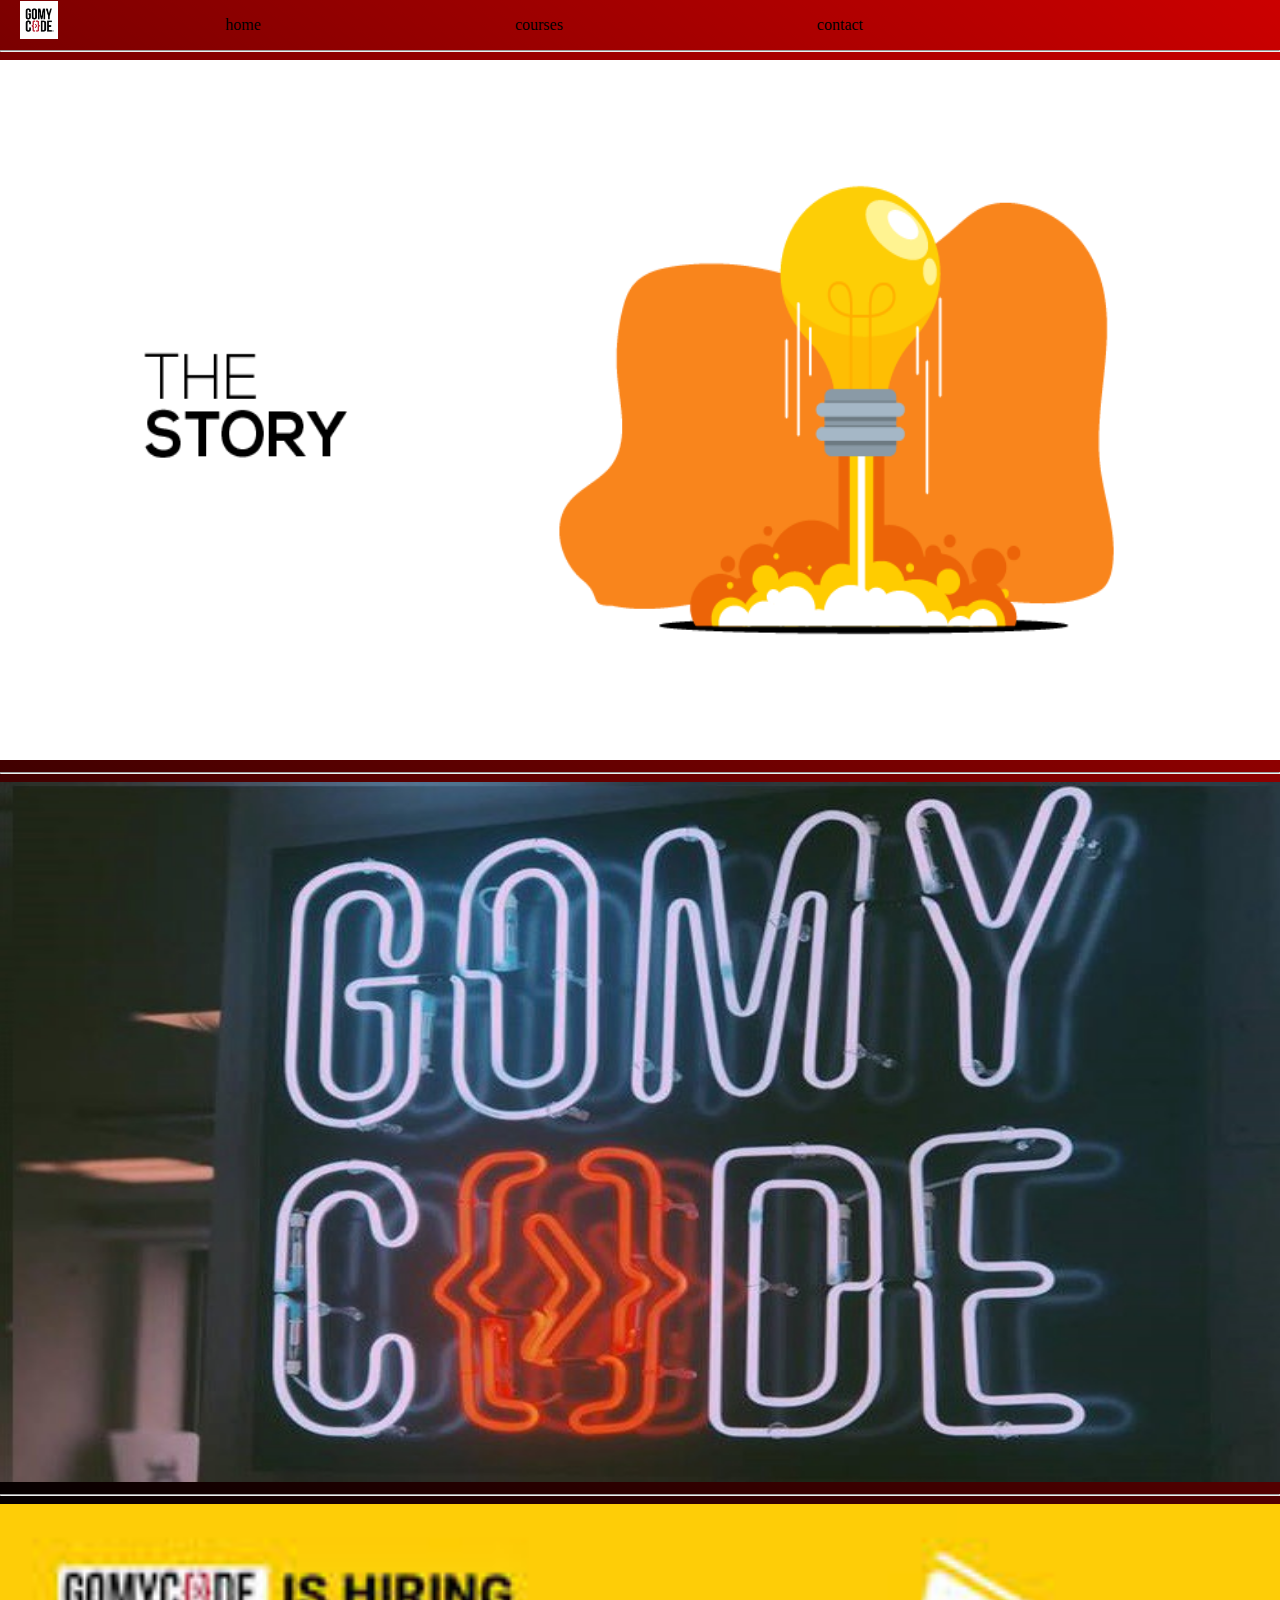
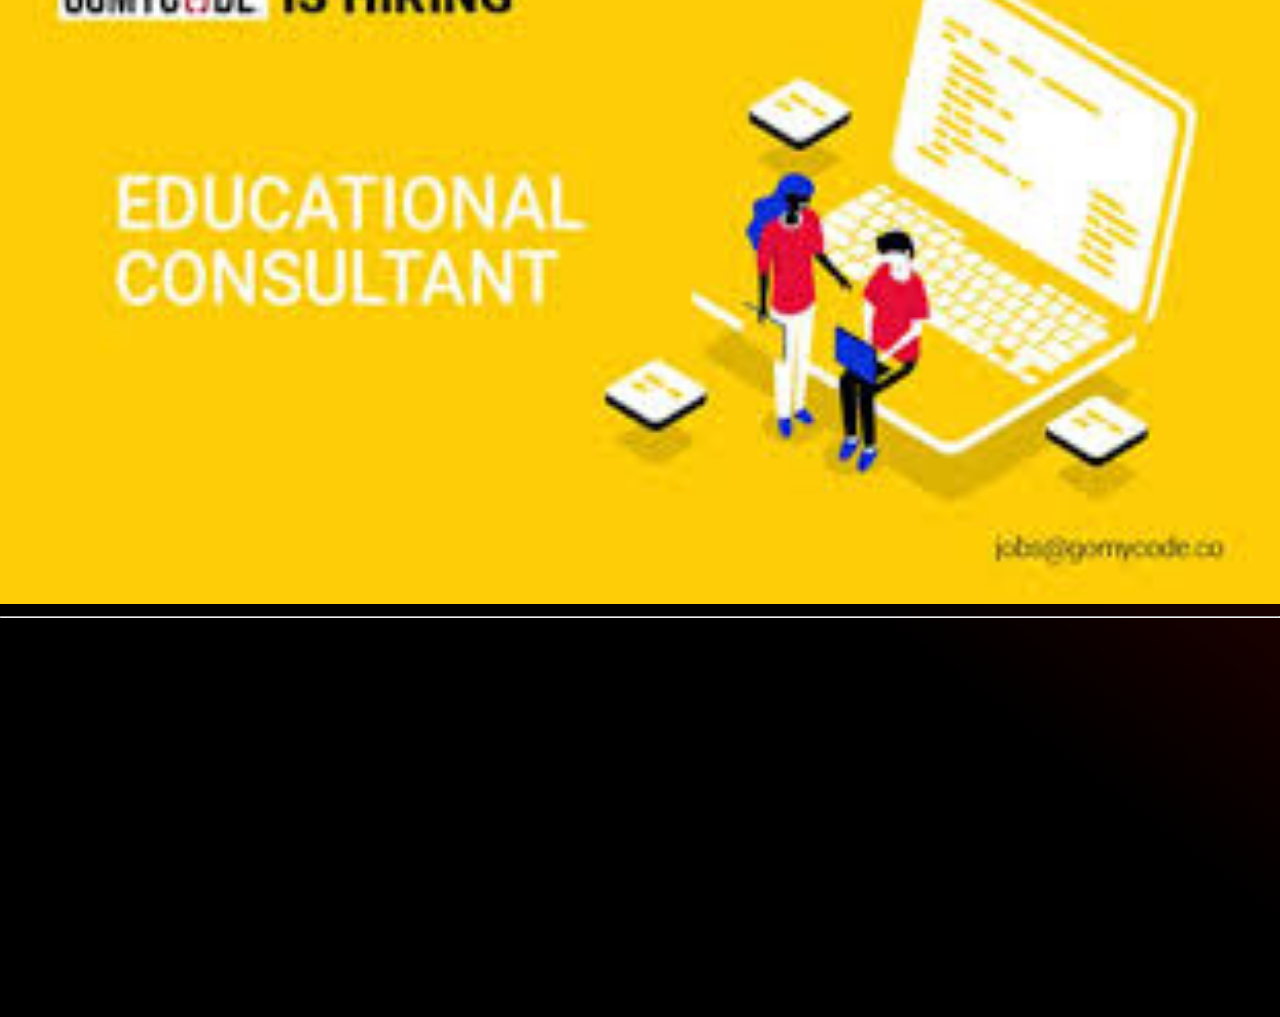
<file: GoMyCode/index.html>
<!DOCTYPE html>
<html lang="en">
<head>
    <meta charset="UTF-8">
    <meta name="viewport" content="width=device-width, initial-scale=1.0">
    <meta http-equiv="X-UA-Compatible" content="ie=edge">
    <title>Document</title>
    <link rel="icon" href="../GoMyCode/res/icon.png">
    <link rel="stylesheet" href="../GoMyCode/css/style.css">
</head>
<body>
    <nav>
        <img src="../GoMyCode/res/logo.png" alt="" id="logo">
    <ul>
        <li>home</li>
        <li>courses</li>
        <li>contact</li>
    </ul>
    </nav>
    <div>
        <hr>
    <img src="../GoMyCode/res/gomycode3.png" alt="" id="img">
    <hr>
    <img src="../GoMyCode/res/gomycode.jpeg" alt="img1" id="img">
    <hr>
    <img src="../GoMyCode/res/gomycode2.jpg" alt="" id="img">
    <hr>
    <center>
    <h1>More about GoMyCode</h1>
    <iframe width="560" height="315" src="https://www.youtube.com/embed/MkLog_27S6U" frameborder="0" allow="accelerometer; autoplay; encrypted-media; gyroscope; picture-in-picture" allowfullscreen></iframe>
    </center>
    </div>
</body>
</html>
</file>
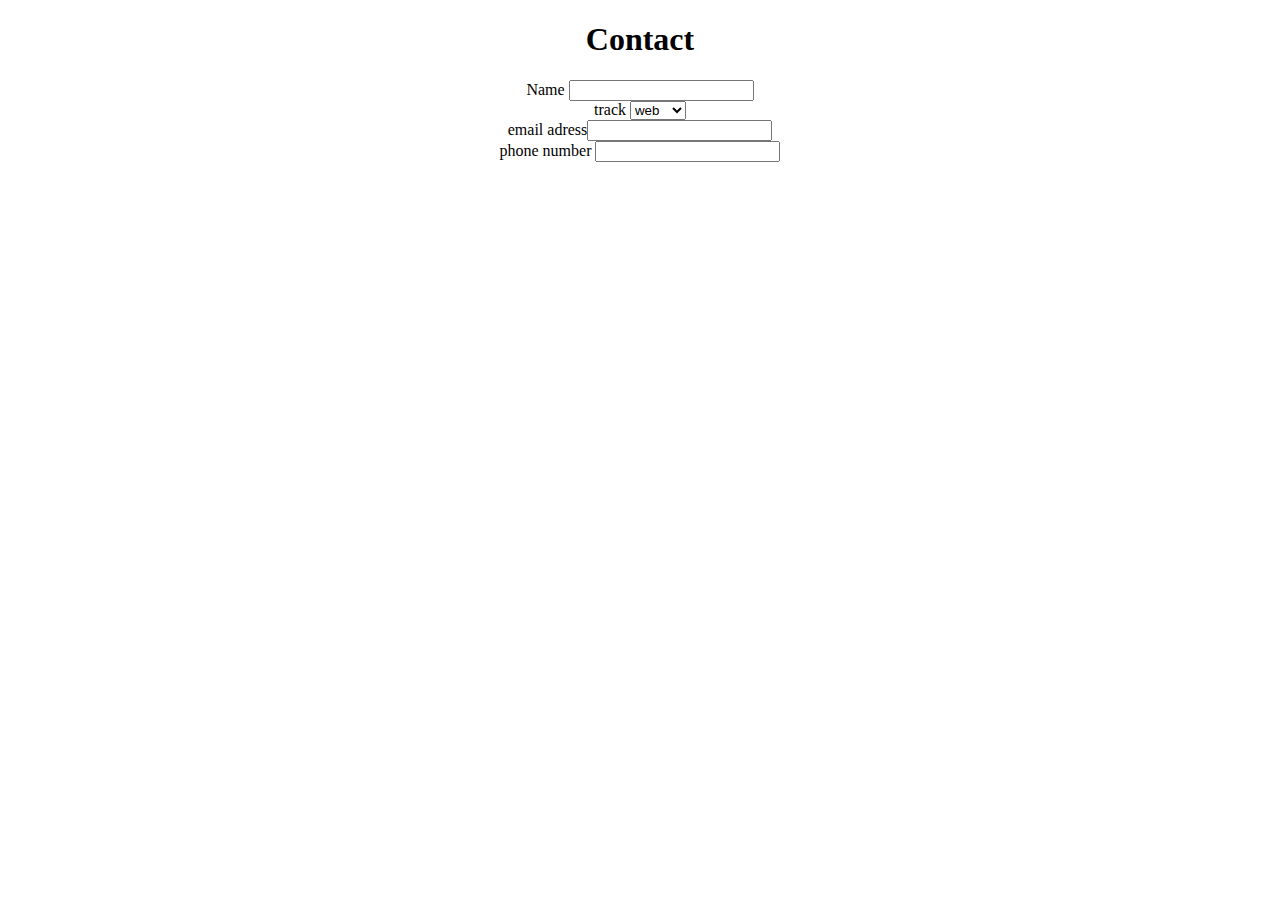
<file: GoMyCode/contact.html>
<!DOCTYPE html>
<html lang="en">
<head>
    <meta charset="UTF-8">
    <meta name="viewport" content="width=device-width, initial-scale=1.0">
    <meta http-equiv="X-UA-Compatible" content="ie=edge">
    <title>contact</title>
</head>
<body>
    <center>
        <h1>Contact</h1>
    <form action="">
        <label for="">Name</label> <input type="text"><br>
        <label for="">track</label>
        <select name="" id="">
            <option value="">web</option>
            <option value="">game</option>
            <option value="">ai</option>
        </select> <br>
        <label for="">email adress</label><input type="email"><br>
        <label for="">phone number</label> <input type="number"><br>
    </form>
    </center>
</body>
</html>
</file>
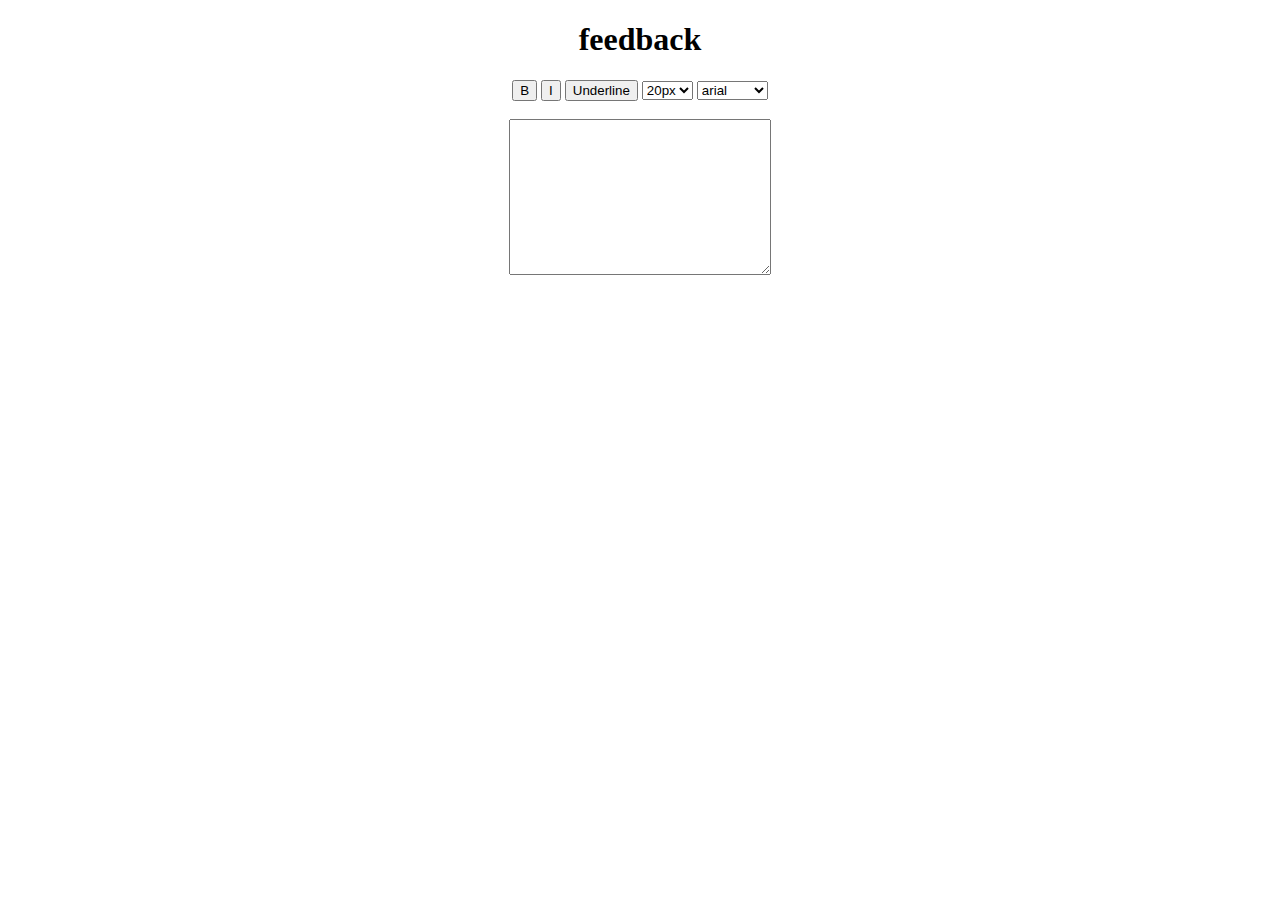
<file: GoMyCode/courses.html>
<!DOCTYPE html>
<html lang="en">
<head>
    <meta charset="UTF-8">
    <meta name="viewport" content="width=device-width, initial-scale=1.0">
    <meta http-equiv="X-UA-Compatible" content="ie=edge">
    <title>courses</title>
</head>
<body>
    <center>
    <h1>feedback</h1>
    <button>B</button>
    <button>I</button>
    <button>Underline</button>
    <select name="" id="">
        <option value="">20px</option>
        <option value="">30px</option>
        <option value="">40px</option>
    </select>
    <select name="" id="">
            <option value="">arial</option>
            <option value="">verdana</option>
            <option value="">geneva</option>
    </select>
    <br>
    <br>
    <textarea name="" id="" cols="30" rows="10"></textarea>
</center>
</body>
</html>
</file>
<file: GoMyCode/css/style.css>
ul{
    list-style-type: none;
    text-align: center;
}
li{
    
    display: inline;
    padding-right: 250px;
    text-align: center;
}
body{
    margin: 0;
    padding: 0;
    background-image: Linear-gradient(217deg, rgba(255,0,0,.8), rgba(255,0,0,0) 70.71%),

    Linear-gradient(127deg, black, black 70.71%),
    
    Linear-gradient(336deg, rgba(0,0,255,.8), rgba(0,0,255,0) 70.71%);
}
#img{
    width: 100%;
    height: 700px;
}
#logo{
    float: left;
    width: 3%;
    margin-top: -15px;
    margin-left: 20px;;
}
</file>
